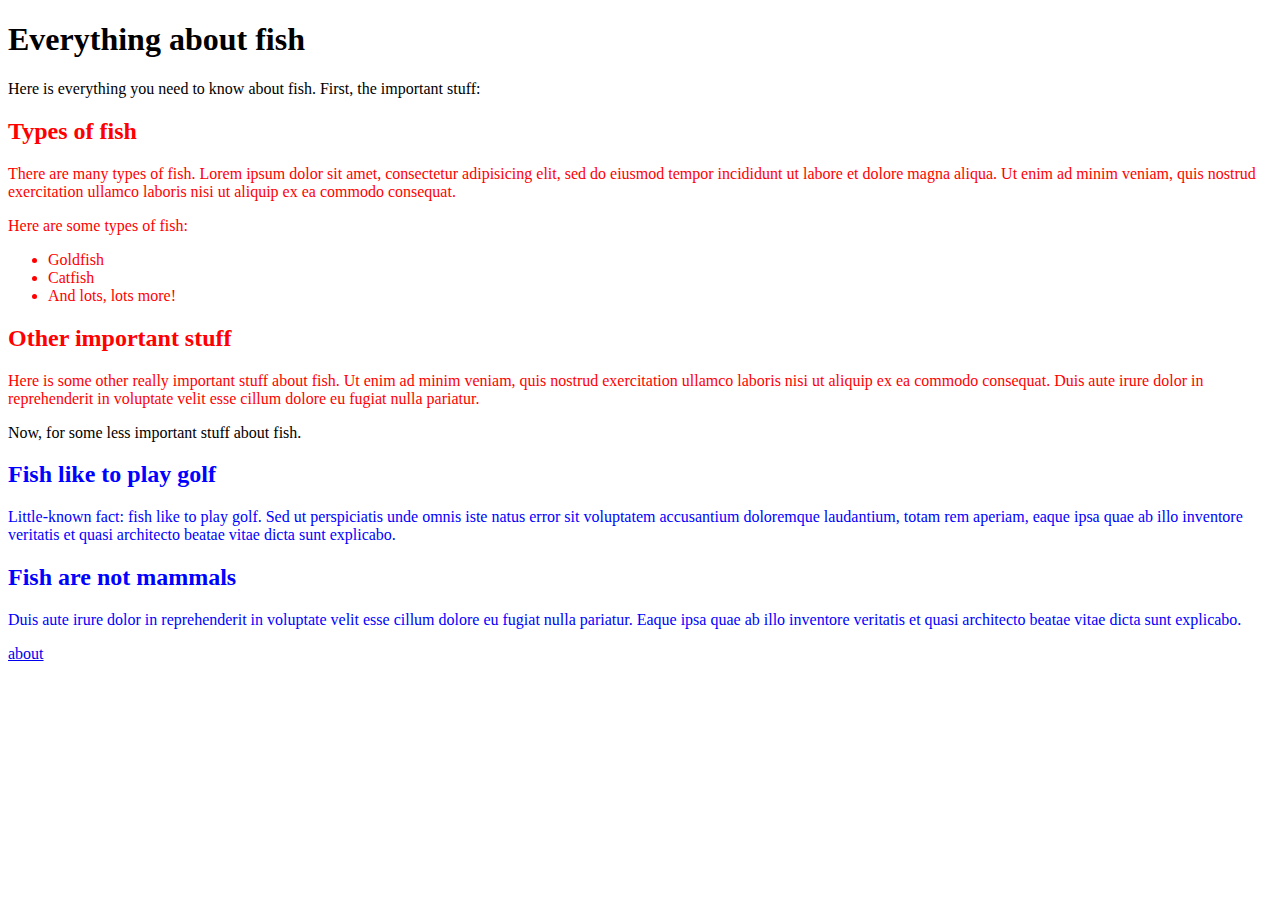
<file: index.html>
<!DOCTYPE html>
<html>
  <head>
    <link href="css/styles.css" rel="stylesheet" type="text/css">
    <title>Everything about fish</title>
  </head>
  <body>
    <h1>Everything about fish</h1>

    <p>Here is everything you need to know about fish. First, the important stuff:</p>

    <div class="important">
      <h2>Types of fish</h2>

      <p>There are many types of fish. Lorem ipsum dolor sit amet, consectetur adipisicing elit, sed do eiusmod tempor incididunt ut labore et dolore magna aliqua. Ut enim ad minim veniam, quis nostrud exercitation ullamco laboris nisi ut aliquip ex ea commodo consequat.</p>

      <p>Here are some types of fish:</p>

      <ul>
        <li>Goldfish</li>
        <li>Catfish</li>
        <li>And lots, lots more!</li>
      </uL>

      <h2>Other important stuff</h2>

      <p>Here is some other really important stuff about fish. Ut enim ad minim veniam, quis nostrud exercitation ullamco laboris nisi ut aliquip ex ea commodo consequat. Duis aute irure dolor in reprehenderit in voluptate velit esse cillum dolore eu fugiat nulla pariatur.</p>
    </div>

    <p>Now, for some less important stuff about fish.</p>

    <div class="unimportant">
      <h2>Fish like to play golf</h2>

      <p>Little-known fact: fish like to play golf. Sed ut perspiciatis unde omnis iste natus error sit voluptatem accusantium doloremque laudantium, totam rem aperiam, eaque ipsa quae ab illo inventore veritatis et quasi architecto beatae vitae dicta sunt explicabo.</p>

      <h2>Fish are not mammals</h2>

      <p>Duis aute irure dolor in reprehenderit in voluptate velit esse cillum dolore eu fugiat nulla pariatur. Eaque ipsa quae ab illo inventore veritatis et quasi architecto beatae vitae dicta sunt explicabo.</p>
    </div>
    <p><a href="about_me.html">about</a></p>
  </body>
</html>
</file>
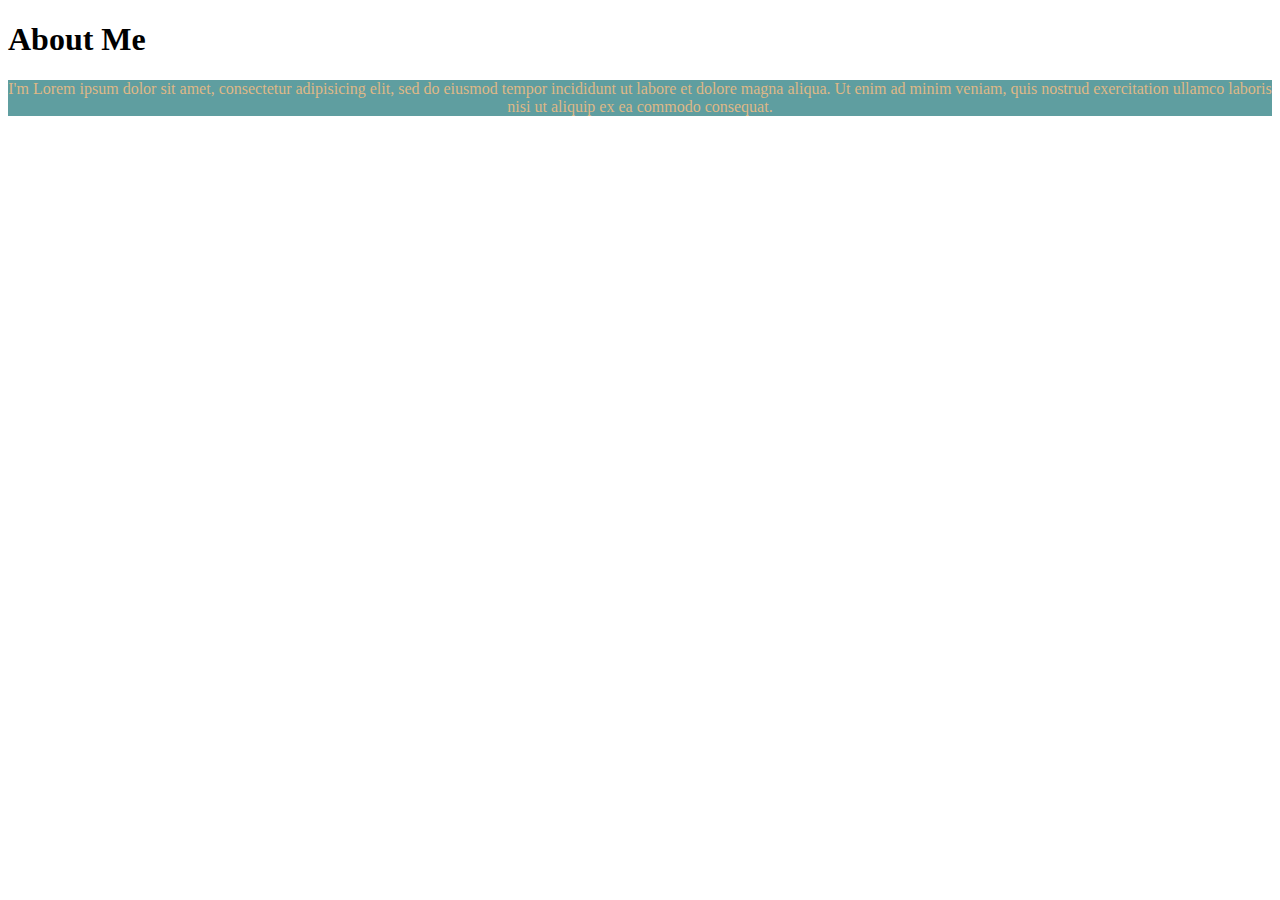
<file: about_me.html>
<!DOCTYPE html>
<html>
  <head>
      <link href="css/styles.css" rel="stylesheet" type="text/css">
      <title>About Me</title>
  </head>
  <body>
    <h1>About Me</h1>
    <div class="about"><p>I'm Lorem ipsum dolor sit amet, consectetur adipisicing elit, sed do eiusmod tempor incididunt ut labore et dolore magna aliqua. Ut enim ad minim veniam, quis nostrud exercitation ullamco laboris nisi ut aliquip ex ea commodo consequat.</p>
    </div>
  </body>
</html>
</file>
<file: css/styles.css>
.important {
  color: red;
}

.unimportant {
  color: blue;
}

.about {
  text-align: center;
  color: burlywood;
  background: cadetblue;
}
</file>
